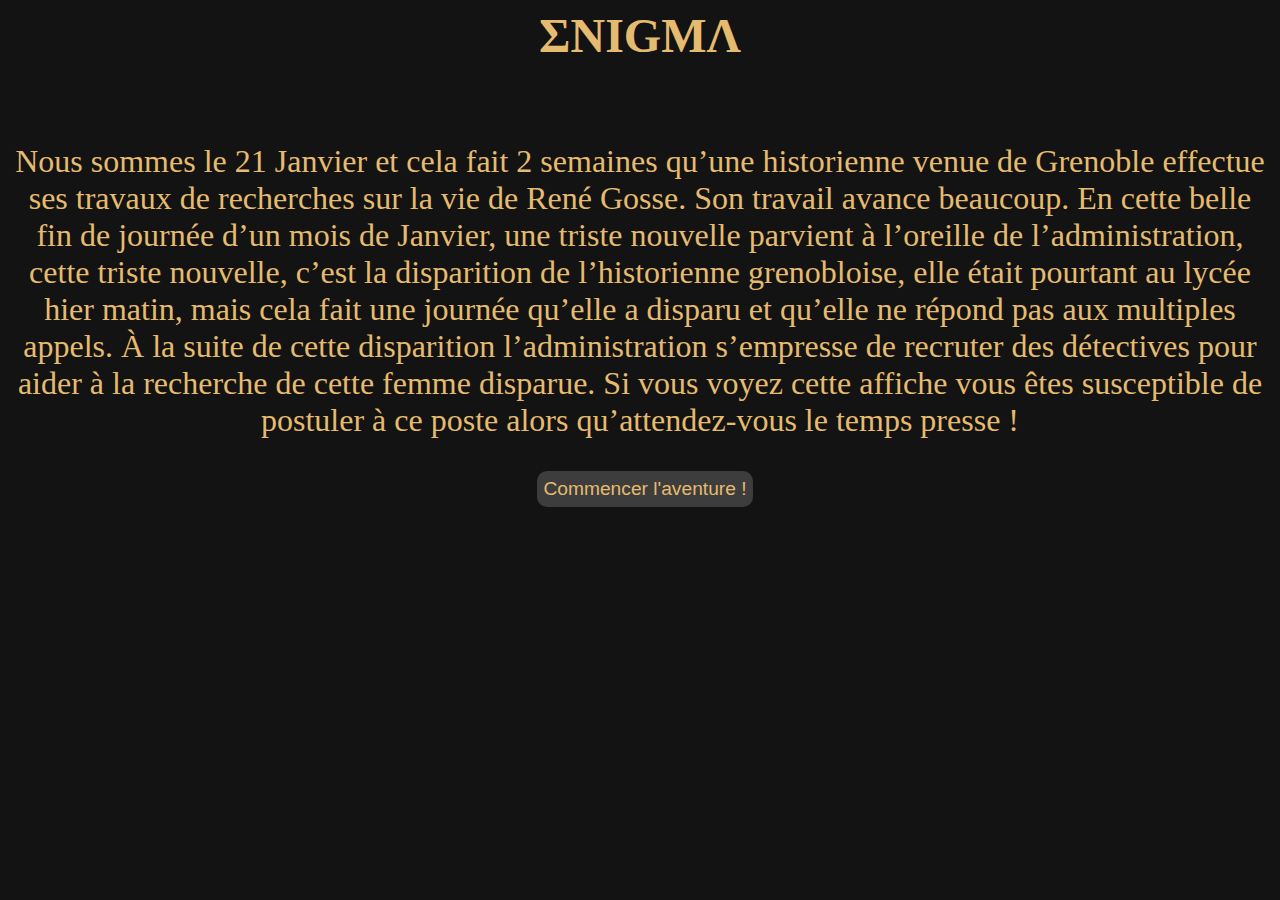
<file: index.html>
<html>
    <head>
        <meta charset="utf-8">
        <title>ΣΝΙGΜΛ</title>
        <link rel="icon" href="enigma.png" />
    </head>
    <body style="background-color: 131313;">
        <center>
            <h5 style="color:#E5BB6F; font-size: 300%;">ΣΝΙGΜΛ</h1>
            <p style="color:E5BB6F; font-size: 200%;"> 
                Nous sommes le 21 Janvier et cela fait 2 semaines qu’une historienne venue de Grenoble effectue ses travaux de recherches sur la vie de René Gosse. Son travail avance beaucoup. En cette belle fin de journée d’un mois de Janvier, une triste nouvelle parvient à l’oreille de l’administration, cette triste nouvelle, c’est la disparition de l’historienne grenobloise, elle était pourtant au lycée hier matin, mais cela fait une journée qu’elle a disparu et qu’elle ne répond pas aux multiples appels. 
                À la suite de cette disparition l’administration s’empresse de recruter des détectives pour aider à la recherche de cette femme disparue. Si vous voyez cette affiche vous êtes susceptible de postuler à ce poste alors qu’attendez-vous le temps presse !
            </p>
            <a href="./e-01"><button style="margin: 0 0 0 10;border-radius: 10px; border: 2px; background-color: #3d3d3d;height: 36px;color: #E5BB6F; font-size: 120%;">Commencer l'aventure !</button></a>
        </center>
    </body>
</html>
</file>
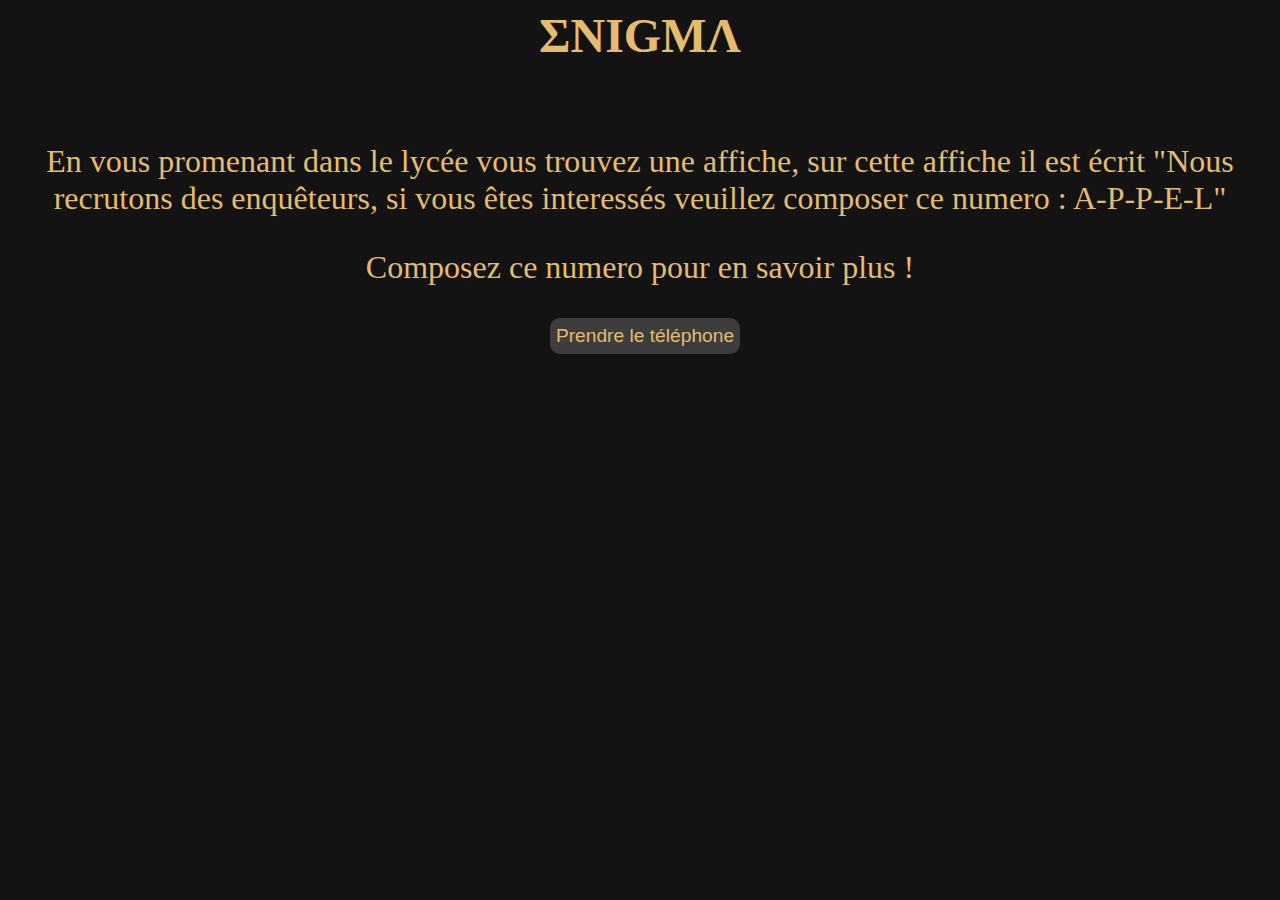
<file: e-01/index.html>
<html>
    <head>
        <meta charset="utf-8">
        <title>ΣΝΙGΜΛ</title>
        <link rel="icon" href="enigma.png" />
    </head>
    <body style="background-color: 131313;">
        <center>
            <h5 style="color:#E5BB6F; font-size: 300%;">ΣΝΙGΜΛ</h1>
            <p style="color:E5BB6F; font-size: 200%;"> 
                En vous promenant dans le lycée vous trouvez une affiche, sur cette affiche il est écrit "Nous recrutons des enquêteurs, si vous êtes interessés veuillez composer ce numero : A-P-P-E-L"
            </p>
            <p style="color:E5BB6F; font-size: 200%;"> 
                Composez ce numero pour en savoir plus !
            </p>
            <a href="tel.html"><button style="margin: 0 0 0 10;border-radius: 10px; border: 2px; background-color: #3d3d3d;height: 36px;color: #E5BB6F; font-size: 120%;">Prendre le téléphone</button></a>
        </center>
    </body>
</html>
</file>
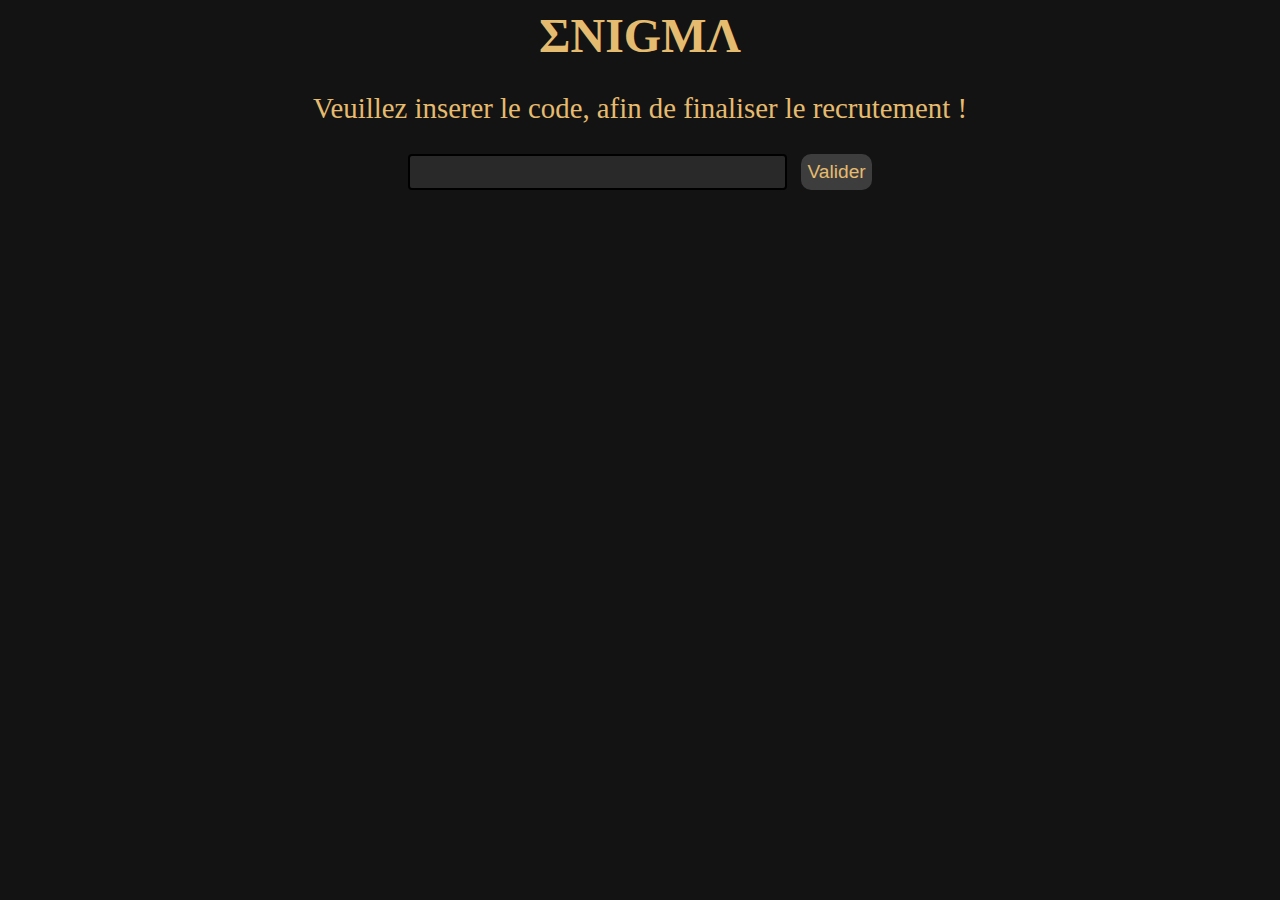
<file: e-01/recrutement.html>
<html>
    <head>
        <meta charset="utf-8">
        <title>ΣΝΙGΜΛ</title>
        <script src="recrutement.js"></script>
        <link rel="icon" href="enigma.png" />
    </head>
    <body style="background-color: 131313;">
        <center>
            <div style = "max-width: 60%;min-width: 50%;">
                <h5 style="color:#E5BB6F; font-size: 300%;margin: 0;">ΣΝΙGΜΛ</h1>
                <p style="color:E5BB6F; font-size: 180%;">Veuillez inserer le code, afin de finaliser le recrutement !</p>
                <input TYPE="text" NAME="nom" id="input" style="border-radius: 10px; border: 2px solid #000000; background-color: #292929; color: #dbc49a; font-size: 120%; border-radius: 4px; width: 50%; height: 36px;">
                <button onclick="myFunction()" style="margin: 0 0 0 10;border-radius: 10px; border: 2px; background-color: #3d3d3d;height: 36px;color: #E5BB6F; font-size: 120%;">Valider</button>
                
                
                <p style="color:E5BB6F; font-size: 150%; margin-bottom: 0;" id="p1"></p>
                
            </div>
        </center>
    </body>
</html>
</file>
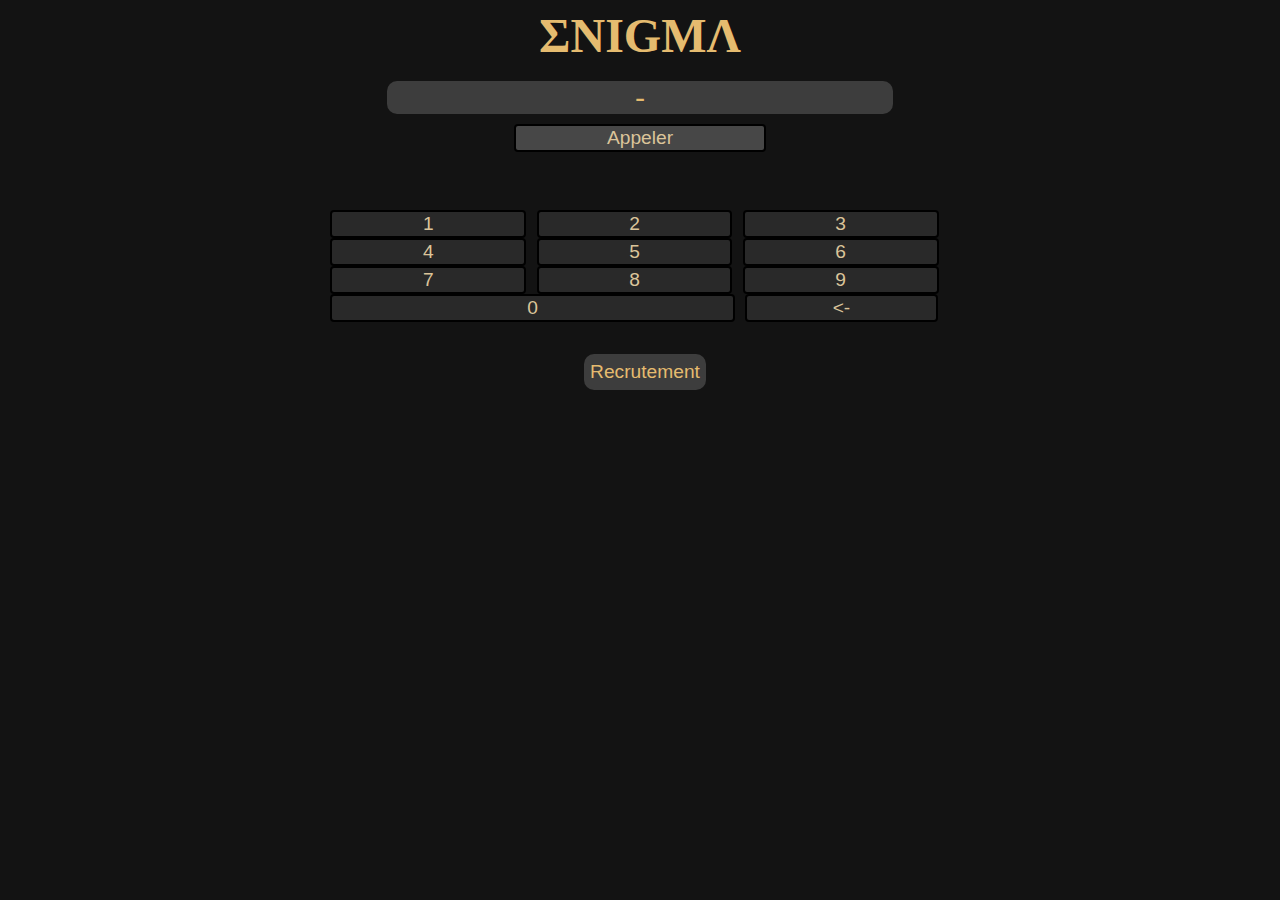
<file: e-01/tel.html>
<html>
    <head>
        <meta charset="utf-8">
        <title>ΣΝΙGΜΛ</title>
        <script src="tel.js"></script>
        <link rel="stylesheet" href="tel.css">
        <link rel="icon" href="enigma.png" />
    </head>
    <body style="background-color: 131313;">
        <h5 style="color:#E5BB6F; font-size: 300%;margin: 0; text-align:center;">ΣΝΙGΜΛ</h1>
        <br>
        <div id="numero-tel-box">
            <div id="numero-tel-box-text"> 
                <p id="numero-tel">-</p>
            </div>
            
            <button id="button-call" onclick="Call()">Appeler</button>
            <p id="call-error"></p>
        </div>
        <div id="pave">
            <button onclick="press_button(1)">1</button>
            <button onclick="press_button(2)">2</button>
            <button onclick="press_button(3)">3</button>
            <button onclick="press_button(4)">4</button>
            <button onclick="press_button(5)">5</button>
            <button onclick="press_button(6)">6</button>
            <button onclick="press_button(7)">7</button>
            <button onclick="press_button(8)">8</button>
            <button onclick="press_button(9)">9</button>
            <button id="button-0" onclick="press_button(0)">0</button>
            <button id="button-r" onclick="press_button(-1)"><-</button>
        </div>
        <br><br><br><br>
        <p id="reussite"></p>
        <p id="reussite-2"></p>
        <center><a href="recrutement.html"><button style="margin: 0 0 0 10;border-radius: 10px; border: 2px; background-color: #3d3d3d;height: 36px;color: #E5BB6F; font-size: 120%;">Recrutement</button></a></center>
    </body>
</html>
</file>
<file: e-01/tel.css>
button{
    border-radius: 10px; 
    border: 2px solid #000000; 
    background-color: #292929; 
    color: #dbc49a;
    font-size: 120%;
    border-radius: 4px;
}
button:hover{
    -webkit-transition: all 1s;
    transition: all 1s;
    background-color: #525252; 
    color: #dfd0b6;
    font-size: 120%;
}
button:hover:after{
    transition-duration: 1s;
    background-color: #292929; 
    color: #dbc49a;
}

#pave{

    position: relative;

    left: 25%;
    width: 50%;

    top: 40px;

}

    #pave #button-0{
        width: 64%;
    }

    #pave #button-r{
        width: 30.5%;
    }

    #pave button{
        width: 31%;
        margin-left: 1%;
    }

#numero-tel-box{
    width: 40%;
    text-align: center;
    position:relative;
    left: 30%;

    margin: 0;
}
    #numero-tel-box #numero-tel-box-text{
        border-radius: 10px; 
        background-color: #3d3d3d;
        color: #E5BB6F; 
        font-size: 120%;
    }
        #numero-tel-box #numero-tel-box-text p{
            color:E5BB6F; 
            font-size: 150%;

            margin: 0;
        }
    #numero-tel-box #button-call{
        margin-top: 10px;
        width: 50%;

        background-color: #474747; 
    }
    #numero-tel-box #button-call:hover{
        background-color: #777676;
        color: #dfd9cf;
    }

    #numero-tel-box #call-error{
        margin: 5px,0,-10px,0;
        color: rgb(138, 1, 1);
        font-size: 110%;
    }

#reussite{
    color:E5BB6F; 
    font-size: 150%;
    text-align:center;
    position:relative;
    left:10%;
    margin: 0;
    max-width: 80%;
}

#reussite-2{
    color:E5BB6F; 
    font-size: 150%;
    position:relative;
    left:10%;
    max-width: 80%;
    margin: 0;
}
</file>
